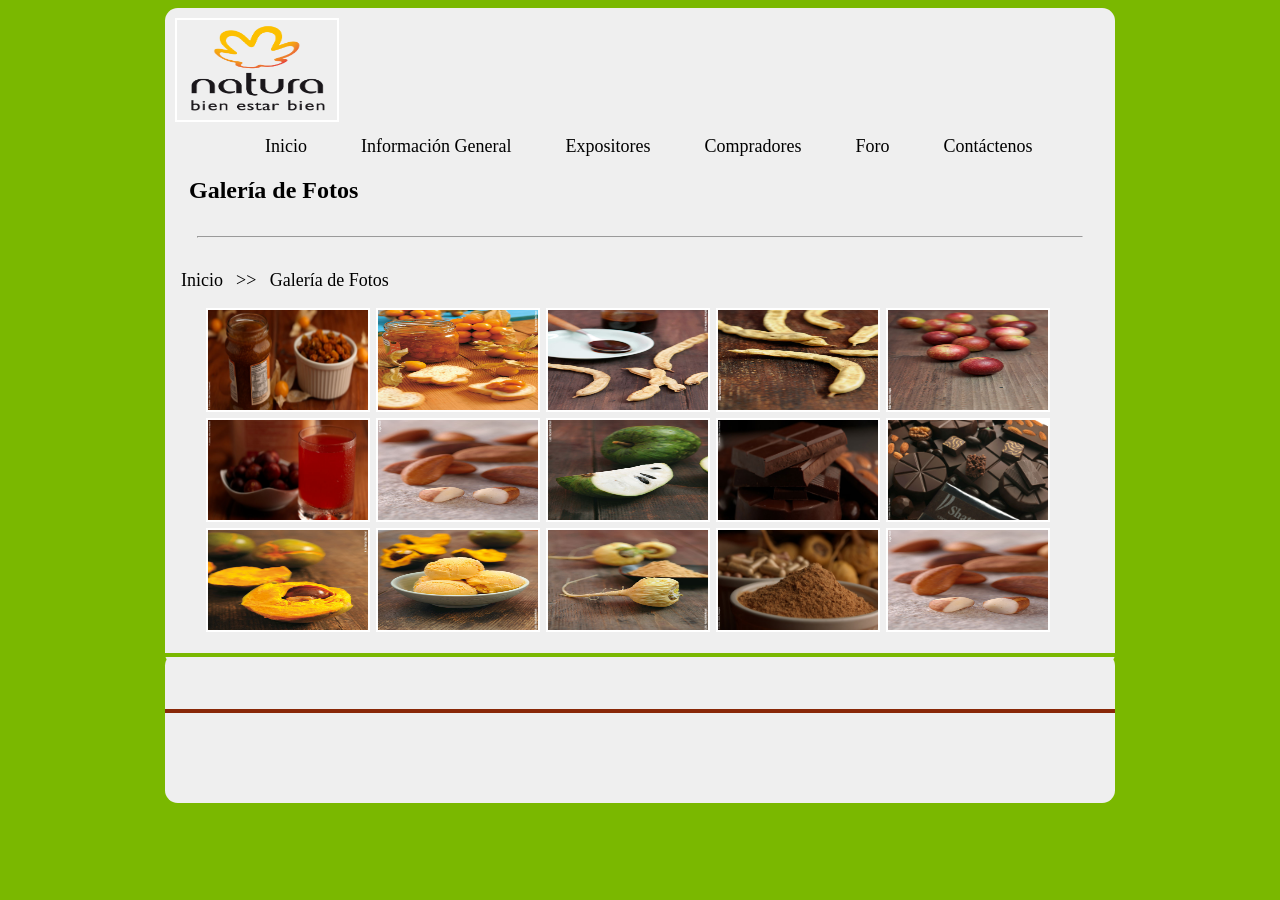
<file: LimachiLimaJairManuel-2/Caso de estudio 04 - Material adicional/index.html>
<!doctype html>
<html>
<head>
<meta charset="utf-8">
<title>Documento sin título</title>
<link rel="stylesheet" href="estilo.css">
</head>
<body>
	<main>
		<header>
			<img src="imagenes/logo1.png" />
			<nav>
				<ul>
					<li><a href="#">Inicio</a></li>
					<li><a href="#">Información General</a></li>
					<li><a href="#">Expositores</a></li>
					<li><a href="#">Compradores</a></li>
					<li><a href="#">Foro</a></li>
					<li><a href="#">Contáctenos</a></li>
				</ul>
			</nav>
			
		</header>
		<nav>
		<h2><strong>Galería de Fotos</strong></h2>
		</nav>
		<article>
			<hr>
			<span class="azul">
			<a> Inicio &nbsp;</a>
			</span>
			<a> >> &nbsp; Galería de Fotos </a>
			<figure>
			<img src="imagenes/aguaymanto_1l.jpg">
			<img src="imagenes/aguaymanto_2.jpg">
			<img src="imagenes/algarrobo_1.jpg">
			<img src="imagenes/algarrobo_2.jpg">
			<img src="imagenes/camucamu_1.jpg">
			<img src="imagenes/camucamu_2.jpg">
			<img src="imagenes/castana_2.jpg">
			<img src="imagenes/chirimoya_1.jpg">
			<img src="imagenes/chocolate_1.jpg">
			<img src="imagenes/chocolate_2.jpg">
			<img src="imagenes/lucuma_1.jpg">
			<img src="imagenes/lucuma_2.jpg">
			<img src="imagenes/maca_1.jpg">
			<img src="imagenes/maca_2.jpg">
			<img src="imagenes/castana_2.jpg">
			</figure>
		</article>
		<div>
			<hr>
			<footer>
				<br>
				<br>
				<hr>		
			</footer>
		</div>
	</main>

</body>
</html>
</file>
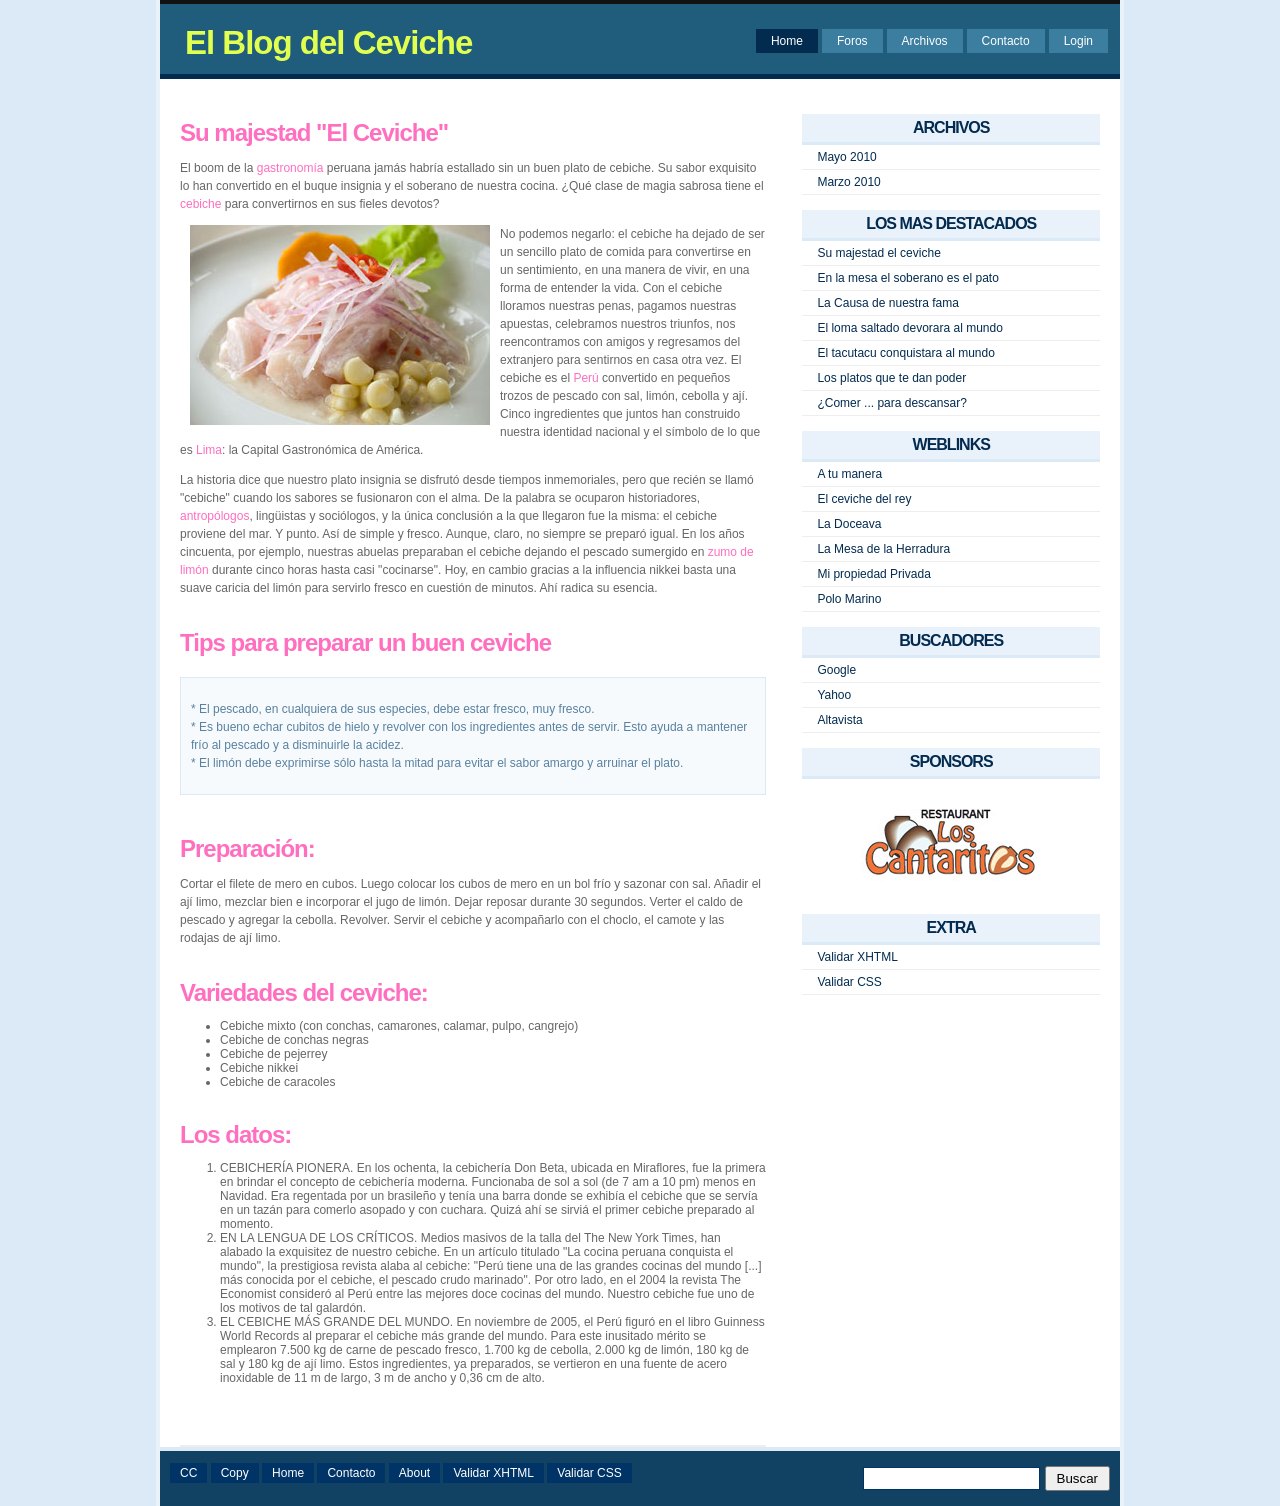
<file: LimachiLimaJairManuel-2/Caso de estudio 05 - Material adicional/index.html>
<!doctype html>
<html>
<head>
<meta charset="utf-8">
<title>Documento sin título</title>
<link rel="stylesheet" href="estilo.css">
</head>
<body>
  <div id="contenedor"><!-- INICIA SITIO -->
	  <header><!-- INICIA HEADER -->
		<nav><!-- INICIA MENU -->
		  <ul id="menuList">
	  		<li id="active"><a href="#home">Home</a></li>
			<li><a href="#foro">Foros </a></li>
			<li><a href="#archivos">Archivos</a></li>
        	<li><a href="#contacto">Contacto</a></li>
		    <li><a href="#login">Login</a></li>
		  </ul>
   		</nav><!-- TERMINA MENU -->
		<h1><a href="#final">El Blog del Ceviche</a></h1>
    </header><!-- TERMINA HEADER -->
    
	<div id="contenido"><!-- INICIA CONTENIDO -->
	  <article>
        <header>
		<h2><a href="#contenido">Su majestad &quot;El Ceviche&quot;</a></h2>
        </header>
        <section>
          <p>El boom de la <a href="#">gastronomía</a> peruana jamás habría estallado sin un buen plato de cebiche. Su sabor exquisito lo han convertido en el buque insignia y el soberano de nuestra cocina. ¿Qué clase de magia sabrosa tiene el <a href="#">cebiche</a> para convertirnos en sus fieles devotos?</p>
          <p><img src="imagenes/cebiche.jpg" alt="" width="300" height="200" hspace="10" align="left">No podemos negarlo: el cebiche ha dejado de ser un sencillo plato de comida para convertirse en un sentimiento, en una manera de vivir, en una forma de entender la vida. Con el cebiche lloramos nuestras penas, pagamos nuestras apuestas, celebramos nuestros triunfos, nos reencontramos con amigos y regresamos del extranjero para sentirnos en casa otra vez. El cebiche es el<a href="#"> Perú</a> convertido en pequeños trozos de pescado con sal, limón, cebolla y ají. Cinco ingredientes que juntos han construido nuestra identidad nacional y el símbolo de lo que es<a href="#"> Lima</a>: la Capital Gastronómica de América. </p>
<p>La historia dice que nuestro plato insignia se disfrutó desde tiempos inmemoriales, pero que recién se llamó "cebiche" cuando los sabores se fusionaron con el alma. De la palabra se ocuparon historiadores, <a href="#">antropólogos</a>, lingüistas y sociólogos, y la única conclusión a la que llegaron fue la misma: el cebiche proviene del mar. Y punto. Así de simple y fresco. Aunque, claro, no siempre se preparó igual. En los años cincuenta, por ejemplo, nuestras abuelas preparaban el cebiche dejando el pescado sumergido en<a href="#"> zumo de limón</a> durante cinco horas hasta casi "cocinarse". Hoy, en cambio gracias a la influencia nikkei basta una suave caricia del limón para servirlo fresco en cuestión de minutos. Ahí radica su esencia. </p>
 </section>
           <header>
            	<h2><a href="#">Tips para preparar un buen ceviche</a></h2>
            </header>
		<blockquote>
              <p>* El pescado, en cualquiera de sus especies, debe estar fresco, muy fresco.<br>
                * Es bueno echar cubitos de hielo y revolver con los ingredientes antes de servir. Esto ayuda a mantener frío al pescado y a disminuirle la acidez.<br>
              * El limón debe exprimirse sólo hasta la mitad para evitar el sabor amargo y arruinar el plato.</p>
        </blockquote>
           <header> <h1>Preparación: </h1></header>
           <section>
            <p>              Cortar el filete de mero en cubos. Luego colocar los cubos de mero en un bol frío y sazonar con sal. Añadir el ají limo, mezclar bien e incorporar el jugo de limón. Dejar reposar durante 30 segundos. Verter el caldo de pescado y agregar la cebolla. Revolver. Servir el cebiche y acompañarlo con el choclo, el camote y las rodajas de ají limo.</p>
            <p></p>
            </section>
		  <header>
            <h2>Variedades del ceviche:</h2>
          </header>
          <section>
            <ul>
              <li>Cebiche mixto (con conchas, camarones, calamar, pulpo, cangrejo)</li>
              <li>Cebiche de conchas negras</li>
              <li>Cebiche de pejerrey</li>
              <li>Cebiche nikkei</li>
              <li>Cebiche de caracoles</li>
          </ul>
          </section>
          
          <header>
          <h2>Los datos:</h2>
          </header>
          <section>
            <ol>
              <li>CEBICHERÍA PIONERA. En los ochenta, la cebichería Don Beta, ubicada en Miraflores, fue la primera en brindar el concepto de cebichería moderna. Funcionaba de sol a sol (de 7 am a 10 pm) menos en Navidad. Era regentada por un brasileño y tenía una barra donde se exhibía el cebiche que se servía en un tazán para comerlo asopado y con cuchara. Quizá ahí se sirviá el primer cebiche preparado al momento.</li>
              <li>EN LA LENGUA DE LOS CRÍTICOS. Medios masivos de la talla del The New York Times, han alabado la exquisitez de nuestro cebiche. En un artículo titulado "La cocina peruana conquista el mundo", la prestigiosa revista alaba al cebiche: "Perú tiene una de las grandes cocinas del mundo [...] más conocida por el cebiche, el pescado crudo marinado". Por otro lado, en el 2004 la revista The Economist consideró al Perú entre las mejores doce cocinas del mundo. Nuestro cebiche fue uno de los motivos de tal galardón.</li>
              <li>EL CEBICHE MÁS GRANDE DEL MUNDO. En noviembre de 2005, el Perú figuró en el libro Guinness World Records al preparar el cebiche más grande del mundo. Para este inusitado mérito se emplearon 7.500 kg de carne de pescado fresco, 1.700 kg de cebolla, 2.000 kg de limón, 180 kg de sal y 180 kg de ají limo. Estos ingredientes, ya preparados, se vertieron en una fuente de acero inoxidable de 11 m de largo, 3 m de ancho y 0,36 cm de alto.</li>
            </ol>
            </section>
<h2>&nbsp;</h2>
         </article>
   	</div><!-- TERMINA CONTENIDO -->
   	
	<aside><!-- INICIA SIDEBAR -->
	  <h2>archivos</h2>
	  <ul>
		<li><a href="#" >Mayo 2010</a></li>
  <li><a href="#" >Marzo 2010</a></li></ul>
<h2>Los mas destacados</h2>
<ul>
  <li><a href="#">Su majestad el ceviche</a></li>
  <li><a href="#">En la mesa el soberano es el pato</a></li>
  <li><a href="#">La Causa de nuestra fama</a></li>
  <li><a href="#">El loma saltado devorara al mundo</a></li>
  <li><a href="#">El tacutacu conquistara al mundo</a></li>
  <li><a href="#">Los platos que te dan poder</a></li>
  <li><a href="#">¿Comer ... para descansar?</a></li></ul>
<h2>Weblinks</h2>
<ul>
  <li><a href="#">A tu manera</a></li>
  <li><a href="#">El ceviche del rey</a></li>
  <li><a href="#">La Doceava</a></li>
  <li><a href="#">La Mesa de la Herradura</a></li>
  <li><a href="#">Mi propiedad Privada</a></li>
  <li><a href="#">Polo Marino</a></li></ul>
<h2>BUSCADORES</h2>
<ul>
  <li><a href="http://www.google.com/" >Google </a></li>
  <li><a href="http://www.yahoo.com.es/" >Yahoo </a></li>
  <li><a href="http://www.altavista.com/" >Altavista</a></li></ul>
<h2>Sponsors</h2>
<p class="center"><img src="imagenes/logo.jpg" width="180" height="83" alt="">
</p>
<h2>EXTRA</h2>
<ul>
  <li><a title="Validar XHTML" href="http://validator.w3.org">Validar XHTML</a></li>
  <li><a title="Validar CSS" href="http://jigsaw.w3.org/css-validator">Validar CSS</a></li>
</ul>
</aside><!-- TERMINA SIDEBAR -->
<div class="clear"></div>

<footer><!-- INICIA FOOTER -->
	<div id="searchForm">
        <fieldset>
        <form id="buscaForm" method="post" action="">
        	<p><input type="text" name="textfield"><input value=Buscar type="submit" name="submit"></p>
        </form>
        </fieldset> 
    </div>
        <ul>
          <li><a href="#">CC</a></li>
          <li><a href="#">Copy</a></li>
          <li><a href="#">Home</a></li>
          <li><a href="#">Contacto</a></li>
          <li><a href="#">About</a></li>
          <li><a title="Validar XHTML" href="http://validator.w3.org">Validar XHTML</a></li>
          <li><a title="Validar CSS" href="http://jigsaw.w3.org/css-validator">Validar CSS</a></li>
        </ul>
    </footer><!-- TERMINA FOOTER -->
    
</div>
<!--TERMINA SITIO -->
</body>

</html>
</file>
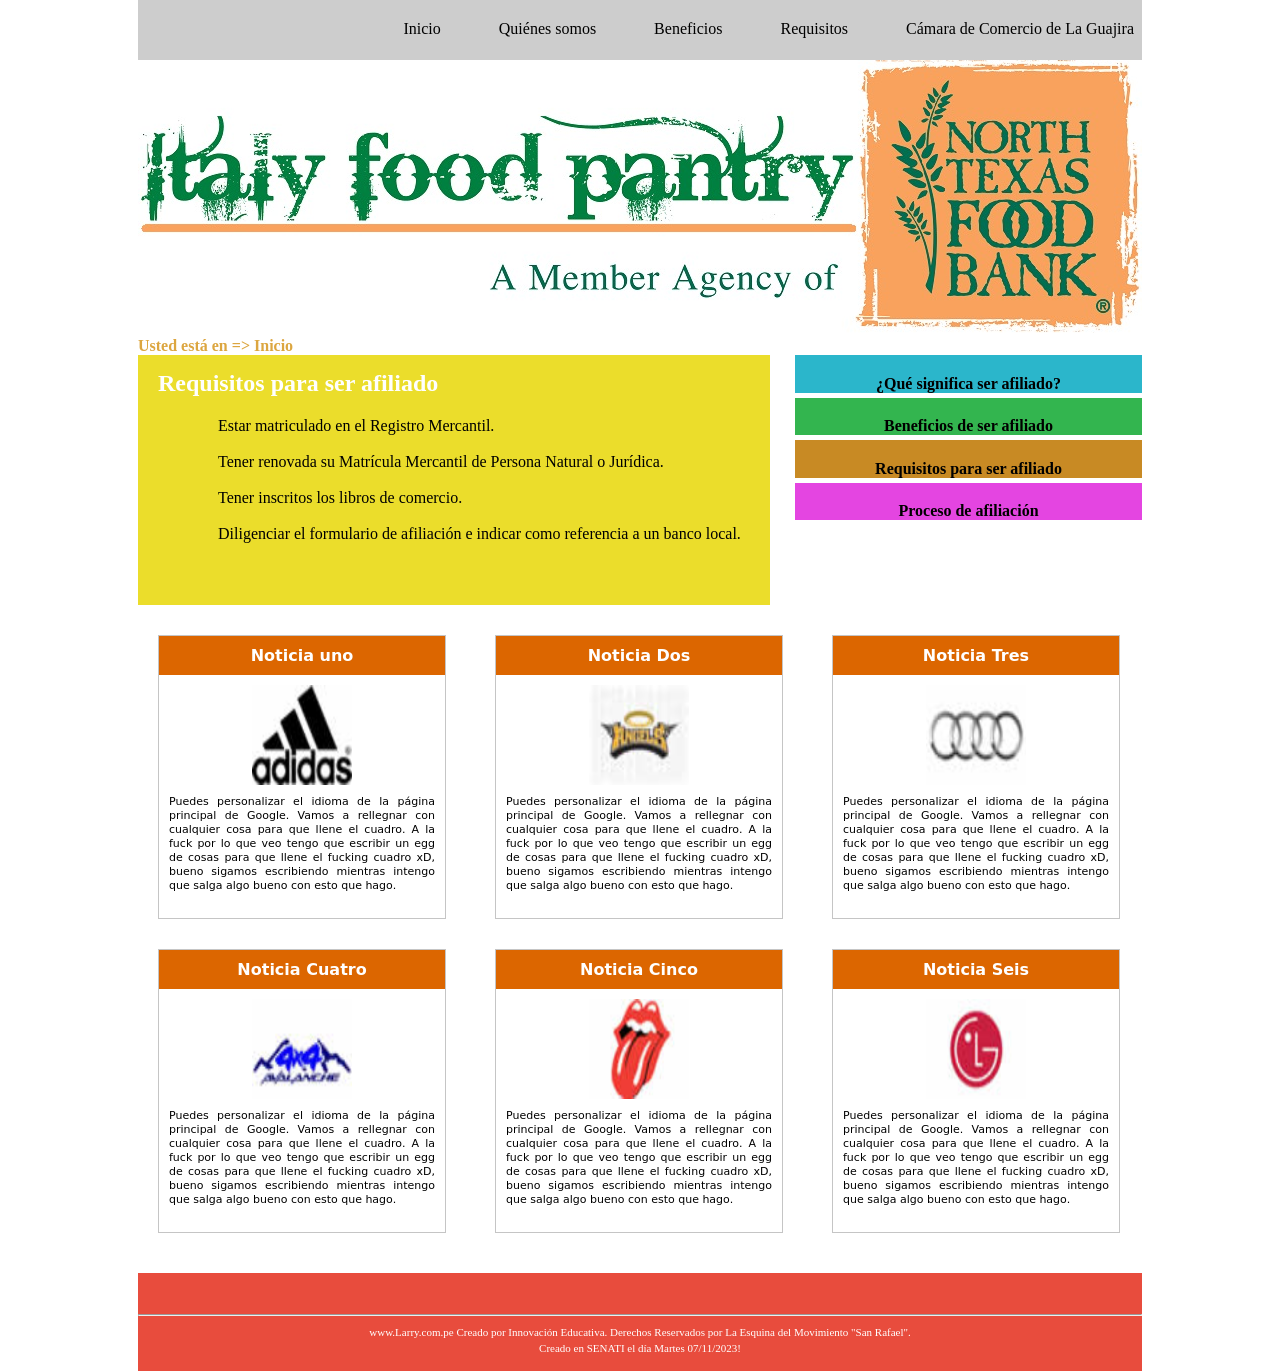
<file: LimachiLimaJairManuel-2/Caso de estudio 06 - Material adicional/index.html>
<!doctype html>
<html>
<head>
<meta charset="utf-8">
<title>Documento sin título</title>
<link rel="stylesheet" href="estilo.css">

</head>

<body>
	<main>
		<header>
			<ul id="Inicio">	
				<li><a href="#">Cámara de Comercio de La Guajira &nbsp;</a></li>
				<li><a href="#">Requisitos &nbsp;</a></li>
				<li><a href="#">Beneficios &nbsp;</a></li>
				<li><a href="#">Quiénes somos &nbsp;</a></li>
				<li><a href="#">Inicio &nbsp;</a></li>
			</ul>
			<div class="clear"></div>
		</header>
		<nav>
			<img src="imagenes/logo.jpg" height="273px" />
		</nav>
		<div>
			<span id="Inicio2">
				<a> Usted está en => Inicio</a>
			</span>
		</div>
		<article>
			<h1> Requisitos para ser afiliado </h1>
			<ul id="Requisitos">
				<li><a> Estar matriculado en el Registro Mercantil.</a></li><br>
				<li><a> Tener renovada su Matrícula Mercantil de Persona Natural o Jurídica.</a></li><br>
				<li><a> Tener inscritos los libros de comercio.</a></li><br>
				<li><a> Diligenciar el formulario de afiliación e indicar como referencia a un banco local.</a></li><br>
			</ul>
		</article>
		<aside>
			<div id="celeste">
				<p>¿Qué significa ser afiliado?</p>
			</div>
			<div id="verde">
				<p>Beneficios de ser afiliado</p>
			</div>
			<div id="naranja">
				<p>Requisitos para ser afiliado</p>
			</div>
			<div id="rosa">
				<p>Proceso de afiliación</p>
			</div>
		</aside>
		<div id="img1">
				<p style="background-color: #DC6600; color: #fff" ><strong>Noticia uno</strong></p>
				<img src="imagenes/adidas.jpg">
				<figcaption>Puedes personalizar el idioma de la página principal de Google. Vamos a rellegnar con cualquier cosa para que llene el cuadro. A la fuck por lo que veo tengo que escribir un egg de cosas para que llene el fucking cuadro xD, bueno sigamos escribiendo mientras intengo que salga algo bueno con esto que hago.</figcaption>
			</div>
		<div id="img2">
				<p style="background-color: #DC6600; color: #fff" ><strong>Noticia Dos</strong></p>
				<img src="imagenes/angels.jpg">
				<figcaption>Puedes personalizar el idioma de la página principal de Google. Vamos a rellegnar con cualquier cosa para que llene el cuadro. A la fuck por lo que veo tengo que escribir un egg de cosas para que llene el fucking cuadro xD, bueno sigamos escribiendo mientras intengo que salga algo bueno con esto que hago.</figcaption>
			</div>
		<div id="img3">
				<p style="background-color: #DC6600; color: #fff" ><strong>Noticia Tres</strong></p>
				<img src="imagenes/audi.jpg">
				<figcaption>Puedes personalizar el idioma de la página principal de Google. Vamos a rellegnar con cualquier cosa para que llene el cuadro. A la fuck por lo que veo tengo que escribir un egg de cosas para que llene el fucking cuadro xD, bueno sigamos escribiendo mientras intengo que salga algo bueno con esto que hago.</figcaption>
			</div>
		<div id="img4">
				<p style="background-color: #DC6600; color: #fff" ><strong>Noticia Cuatro</strong></p>
				<img src="imagenes/avalanche.jpg">
				<figcaption>Puedes personalizar el idioma de la página principal de Google. Vamos a rellegnar con cualquier cosa para que llene el cuadro. A la fuck por lo que veo tengo que escribir un egg de cosas para que llene el fucking cuadro xD, bueno sigamos escribiendo mientras intengo que salga algo bueno con esto que hago.</figcaption>
			</div>
		<div id="img5">
				<p style="background-color: #DC6600; color: #fff" ><strong>Noticia Cinco</strong></p>
				<img src="imagenes/lengua.jpg">
				<figcaption>Puedes personalizar el idioma de la página principal de Google. Vamos a rellegnar con cualquier cosa para que llene el cuadro. A la fuck por lo que veo tengo que escribir un egg de cosas para que llene el fucking cuadro xD, bueno sigamos escribiendo mientras intengo que salga algo bueno con esto que hago.</figcaption>
			</div>
		<div id="img6">
				<p style="background-color: #DC6600; color: #fff" ><strong>Noticia Seis</strong></p>
				<img src="imagenes/lg.jpg">
				<figcaption>Puedes personalizar el idioma de la página principal de Google. Vamos a rellegnar con cualquier cosa para que llene el cuadro. A la fuck por lo que veo tengo que escribir un egg de cosas para que llene el fucking cuadro xD, bueno sigamos escribiendo mientras intengo que salga algo bueno con esto que hago.</figcaption>
			</div>
		<footer>
			<br>
			<hr>
			<h6>www.Larry.com.pe Creado por Innovación Educativa. Derechos Reservados por La Esquina del Movimiento "San Rafael".<br>
			Creado en SENATI el día Martes 07/11/2023!</h6>
		</footer>
	</main>
</body>
</html>
</file>
<file: LimachiLimaJairManuel-2/Caso de estudio 04 - Material adicional/estilo.css>
@charset "utf-8";
body {
    background-color: rgba(122,184,000,1.00);
}

main {
    width: 950px;
    height: 658px;
    background-color: #EFEFEF;
    align-content: center;
    margin: auto;
    border-radius: 0.8em;
}

header img {
    margin: 10px;
}

nav ul, ul li{
    display: inline;
    padding-left: 50px;
    margin: 0px;
}

a{
    text-decoration: none;
    color: black;
    float: center;
    font-size: 18px;
}

img {
    align-content: center;
    width: 160px;
    height: 100px;
    border: solid 2px #fff;
    margin: 1px;
}

/*INICIO >> Galeria de fotos*/ 

.azul {
    padding-left: 1em;
}
h2 {
    padding-left: 1em;
}

article hr{
    margin: 2em;
}
div {
    margin-top: 10px;
    background-color: #EFEFEF;
    border-radius: 0.8em;
    width: 950px;
    height: 150px;
}
div hr {
    border: solid 2px rgba(122,184,000,1.00);
}
footer hr {
    border: solid 2px #892808;
}
</file>
<file: LimachiLimaJairManuel-2/Caso de estudio 05 - Material adicional/estilo.css>
@charset "utf-8";

body {
    padding-bottom: 0px;
    background-color: #dce9f6;
    margin: 0px; 
    padding-left: 0px;
    padding-right: 0px;
    font-family: arial, Helvetica, sans-serif;
    color: #333;
    font-size: 12px;
    padding-top: 0px;
}

p {
    line-height: 18px;
}

h1 {
    margin: 0px;
    letter-spacing: -1px;
}

h2 {
    margin: 0px;
    letter-spacing: -1px;
}

a {
    text-decoration: none;
}

a:link {
    background: #ffffff;
    color: #ff6ebf;
}

a:visited {
    background: #ffffff;
    color: #ff6ebf;
}

a:hover {
    background: #ffffff;
    color: #bf1778;
}

#contenedor {
    width: 960px;
    border-left: #e9f2fa 4px solid;
    background-color: #fff;
    margin: auto;
    color: #666;
    border-right: #e9f2fa 4px solid;
    overflow: hidden;
}

header {
    border-bottom: #032b50 5px solid;
    padding-bottom: 0px;
    background-color: #205c7b;
    padding-left: 25px;
    padding-right: 0px;
    height: 50px;
    color: #fff;
    border-top: #111 4px solid;
    padding-top: 20px;
}

header h1 a { 
    font-size: 33px; 
    text-decoration: none;
}

header h1 a:link { 
    background: #205c7b; 
    color: #e0ff4f;
}

header h1 a:visited { 
    background: #205c7b; 
    color: #e0ff4f;
}

header h1 a:hover { 
    background: #205c7b; 
    color: #fff;
}

article header {
    border: none;
    background-color: transparent;
    padding-left: 0px;
    padding-right: 0px;
    height: auto;
    color: #fff;
    padding-top: 20px;
}

nav { 
    margin: 5px 10px 0px 0px; 
    float: right;
}

UL#menuList { 
    padding-bottom: 24px; 
    list-style-type: none; 
    margin: 0px;
}

UL#menuList LI { 
    margin: 0px 2px; 
    float: left; 
    height: 24px;
}

#menuList a { 
    padding-bottom: 5px; 
    padding-left: 15px; 
    padding-right: 15px; 
    display: block; 
    float: left; 
    text-decoration: none; 
    padding-top: 5px;
}

#menuList a:link { 
    background-color: #3b7e9f; 
    color: #fff;
}

#menuList a:visited { 
    background-color: #3b7e9f; 
    color: #fff;
}

#menuList a:hover { 
    background-color: #004a6f; 
    color: #e9f2fa;
}

#menuList li#active a:link { 
    background-color: #032b50; 
    color: #fff;
}

#menuList li#active a:visited { 
    background-color: #032b50; 
    color: #fff;
}

#menuList li#active a:hover { 
    background-color: #032b50; 
    color: #e0ff4f;
}

#contenido {
    padding-bottom: 0px;
    padding-left: 20px;
    width: 61%;
    padding-right: 10px;
    float: left;
    padding-top: 20px;
}

#contenido h1, #contenido h2, #contenido h2 a {
    background-color: #ffffff;
    color: #ff6ebf;
    font-size: 24px;
}

#contenido article {
    border-bottom: #eee 2px solid;
    padding-bottom: 20px;
}

blockquote {
    border-bottom: #dce9f6 1px solid;
    border-left: #dce9f6 1px solid;
    padding-bottom: 10px;
    background-color: #f6fafd;
    margin: 20px 0px;
    padding-left: 10px;
    padding-right: 10px;
    color: #59819f;
    border-top: #dce9f6 1px solid;
    border-right: #dce9f6 1px solid;
    padding-top: 10px;
}

aside {
    padding-bottom: 0px;
    padding-left: 0px;
    width: 31%; 
    padding-right: 20px;
    float: right;
    padding-top: 20px;
}

aside h2 {
    border-bottom: #dce9f6 3px solid;
    text-align: center;
    padding-bottom: 5px;
    text-transform: uppercase;
    background-color: #e9f2fa;
    padding-left: 5px;
    padding-right: 5px;
    color: #032b50;
    font-size: 16px;
    font-weight: bold; 
    padding-top: 5px;
    margin-top: 15px;
}

aside ul {
    padding-bottom: 0px;
    list-style-type: none;
    margin: 0px 0px 15px 0px;
    padding-left: 0px;
    padding-right: 0px;
    padding-top: 0px;
}

aside ul li {
    border-bottom: #eee 1px solid;
    line-height: 24px;
}

aside ul li a {
    padding-bottom: 0px;
    padding-left: 15px;
    width: 90%;
    padding-right: 0px;
    display: block;
    font-weight: normal;
    padding-top: 0px;
}

aside UL LI a:link {
    background-color: #fff;
    color: #032b50;
}

aside UL LI a:visited {
    background-color: #fff;
    color: #032b50;
}

aside UL LI a:hover {
    background-color: #f6fafd;
    color: #0099cc;
}

.center {
    text-align: center;
    padding: 10px 0px;
}

footer {
    width: 940px;
    height: 40px;
    background-color: #114264;
    margin: auto; 
    padding-left: 10px;
    padding-right: 10px;
    color: #fff;
    border-top: #dce9f6 4px solid;
    padding-top: 15px;
    clear: both;
}

footer ul {
    float: left;
    padding-left: 0px;
    white-space: nowrap;
    margin: 0px;
}

footer li {
    list-style-type: none;
    display: inline;
}

footer a {
    padding-bottom: 3px;
    padding-left: 10px;
    padding-right: 10px;
    padding-top: 3px;
}

footer a:link {
    background-color: #036;
    color: #fff;
    text-decoration: none;
}

footer a:visited {
    background-color: #036;
    color: #fff;
    text-decoration: none;
}

footer a:hover {
    background-color: #369;
    color: #ff6ebf;
    text-decoration: none;
}

#searchForm {
    float: right;
    margin: 0px;
}

#searchForm fieldset {
    border: none;
    margin: 0px;
    padding: 0px;
}

#buscaForm {
    margin: 0px;
}

#buscaForm p {
    margin: 0px;
}

#searchForm input[type="text"] {
    border: #003366 1px solid;
    padding: 3px;
    background-color: #fff;
    color: #666;
}

#searchForm input[type="submit"] {
    padding: 3px 10px;
    margin-left: 5px;
}

.clear { 
    clear: both;
}
</file>
<file: LimachiLimaJairManuel-2/Caso de estudio 06 - Material adicional/estilo.css>
@charset "utf-8";

main {
    width: 1004px;
    height: auto;
    margin: auto;
}

ul, ol, li {
    margin: 0;
    padding: 0;
    list-style: none;
}

header {
    height: 40px;
    background-color: #CDCDCD;
    padding-left: 200px;
    padding-top: 20px;
}

header ul#Inicio li {
    display: inline;
    float: right;
}

header ul#Inicio li a {
    text-decoration: none;
    color: #000000;
    padding-left: 50px;
    font-family: Palatino, "Century Schoolbook L", "Times New Roman", serif;
}

.clear {
    clear: both;
}

body {
    background-color: #ffffff;
    margin: 0px;
}

#Inicio2 a {
    color: #DCA640;
    margin: auto;
    padding-top: 10px;
    font-weight: bold;
}

article {
    width: 632px;
    height: 250px;
    float: left;
    background-color: #EBDD2B;
}

article h1 {
    color: #ffffff;
    font-family: Cambria, "Hoefler Text", "Liberation Serif", Times, "Times New Roman", serif;
    padding-left: 20px;
    margin-top: 15px;
}

article ul#Requisitos li {
    text-indent: 80px;
}

aside {
    width: 352px;
    height: 250px;
    margin-left: 652px;
    background-color: #ffffff;
}

aside div#celeste, aside div#verde, aside div#naranja, aside div#rosa {
    height: 34px;
    padding-top: 3.5px;
    margin-left: 5px;
    margin-bottom: 5px;
    color: #000000;
    text-align: center;
    font-weight: bold;
}

#celeste {
    background-color: #2BB6CB;
}

#verde {
    background-color: #33B54F;
}

#naranja {
    background-color: #C88A24;
}

#rosa {
    background-color: #E445E1;
}

#img1, #img2, #img3, #img4, #img5, #img6 {
    width: 288px;
    height: auto;
    background-color: #ffffff;
    border: solid 0.8px #C5C5C5;
    box-sizing: border-box;
    display: inline-block;
    vertical-align: top;
    margin-top: 30px;
    padding-bottom: 15px;
}

#img1 img, #img2 img, #img3 img, #img4 img, #img5 img, #img6 img {
    margin: 0 auto;
    display: block;
    width: 100px;
    height: 100px;
}

#img1 p, #img2 p, #img3 p, #img4 p, #img5 p, #img6 p {
    margin: 0 0 10px 0;
    padding: 10px;
    font-family: Segoe, "Segoe UI", DejaVu Sans, Trebuchet MS, Verdana, sans-serif;
    text-align: center;
}

#img1, #img4 {
    margin-left: 20px;
}

#img2, #img5 {
    margin-left: 45px;
}

#img3, #img6 {
    margin-left: 45px;
}

figcaption {
    text-align: justify;
    font-size: 11px;
    font-family: Segoe, "Segoe UI", DejaVu Sans, Trebuchet MS, Verdana, sans-serif;
    padding: 10px;
    line-height: 14px;
}

footer {
    background-color: #E84C3D;
    height: auto;
    min-height: 60px;
    width: 1004px;
    margin-top: 40px;
    clear: both;
    padding: 15px 0px;
    box-sizing: border-box;
}

footer h6 {
    text-align: center;
    color: #ffffff;
    margin: 0;
    font-size: 11px;
    font-weight: normal;
    line-height: 16px;
}
</file>
